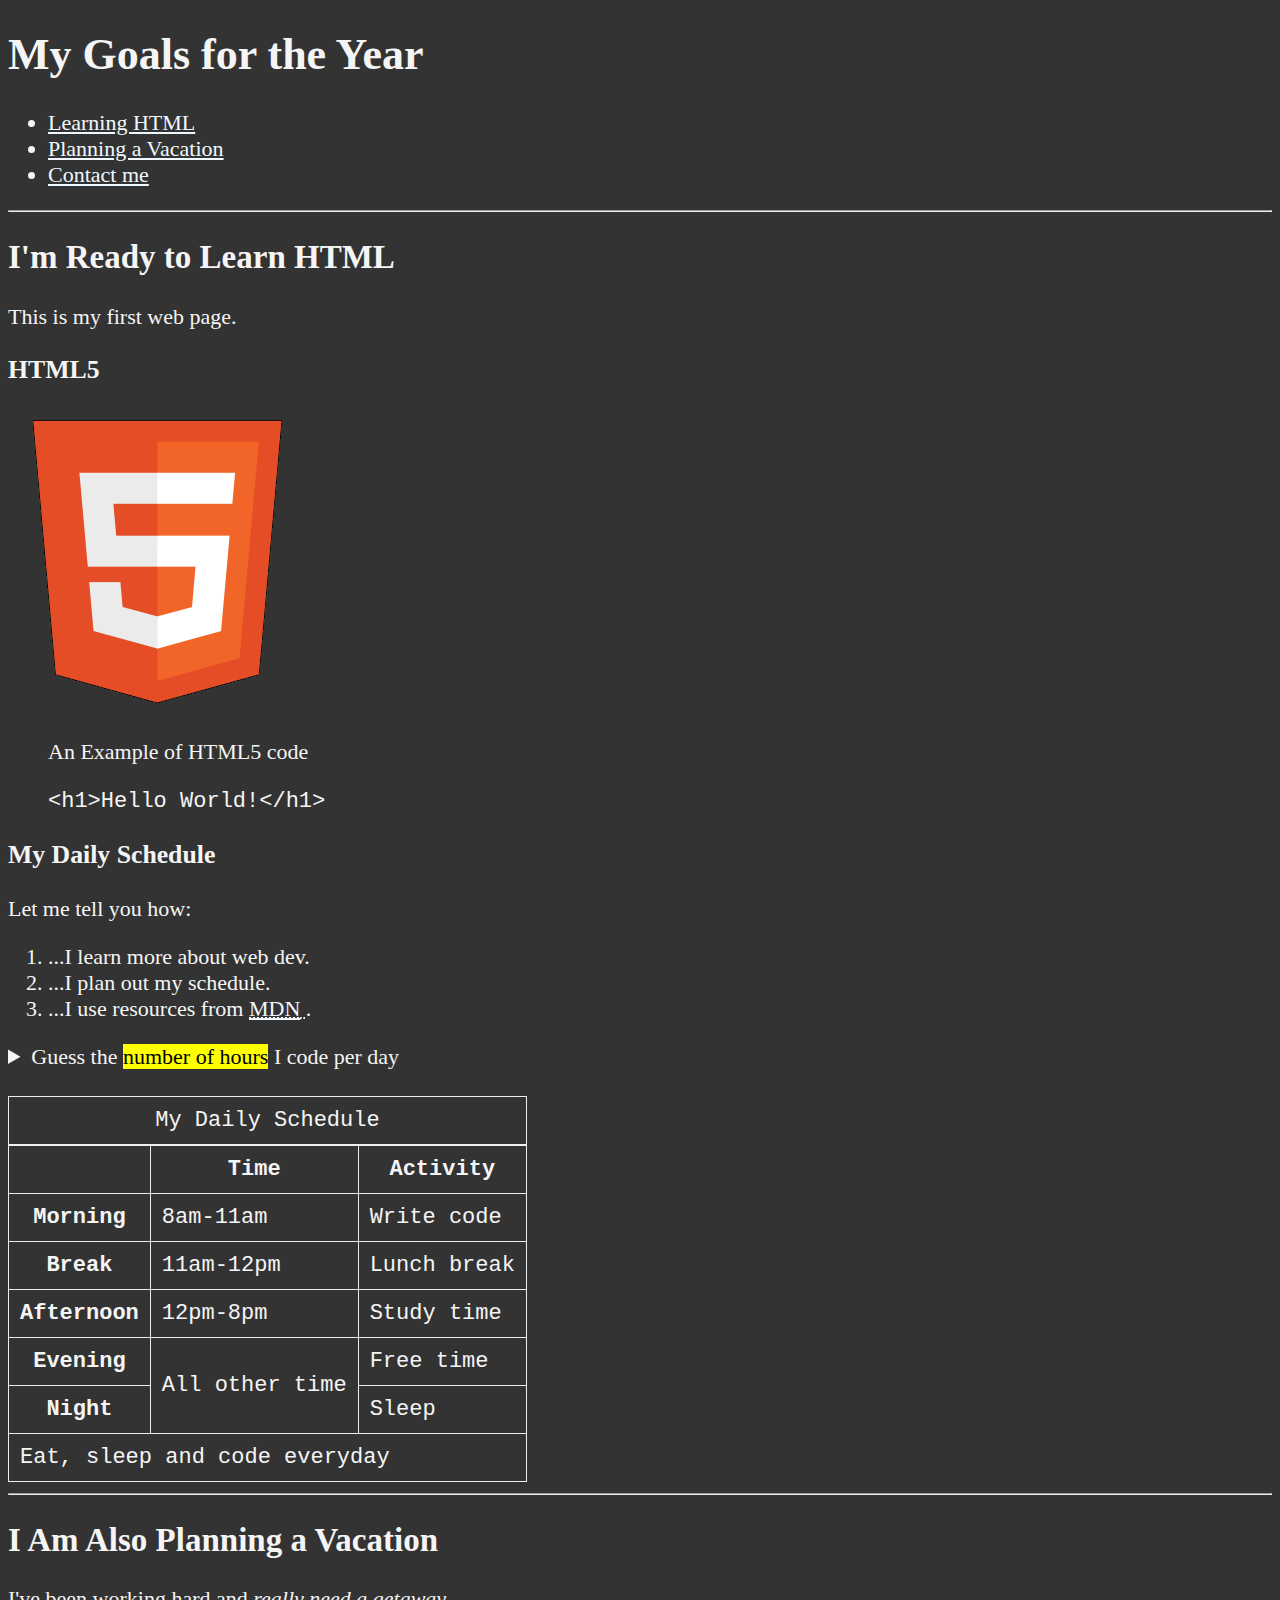
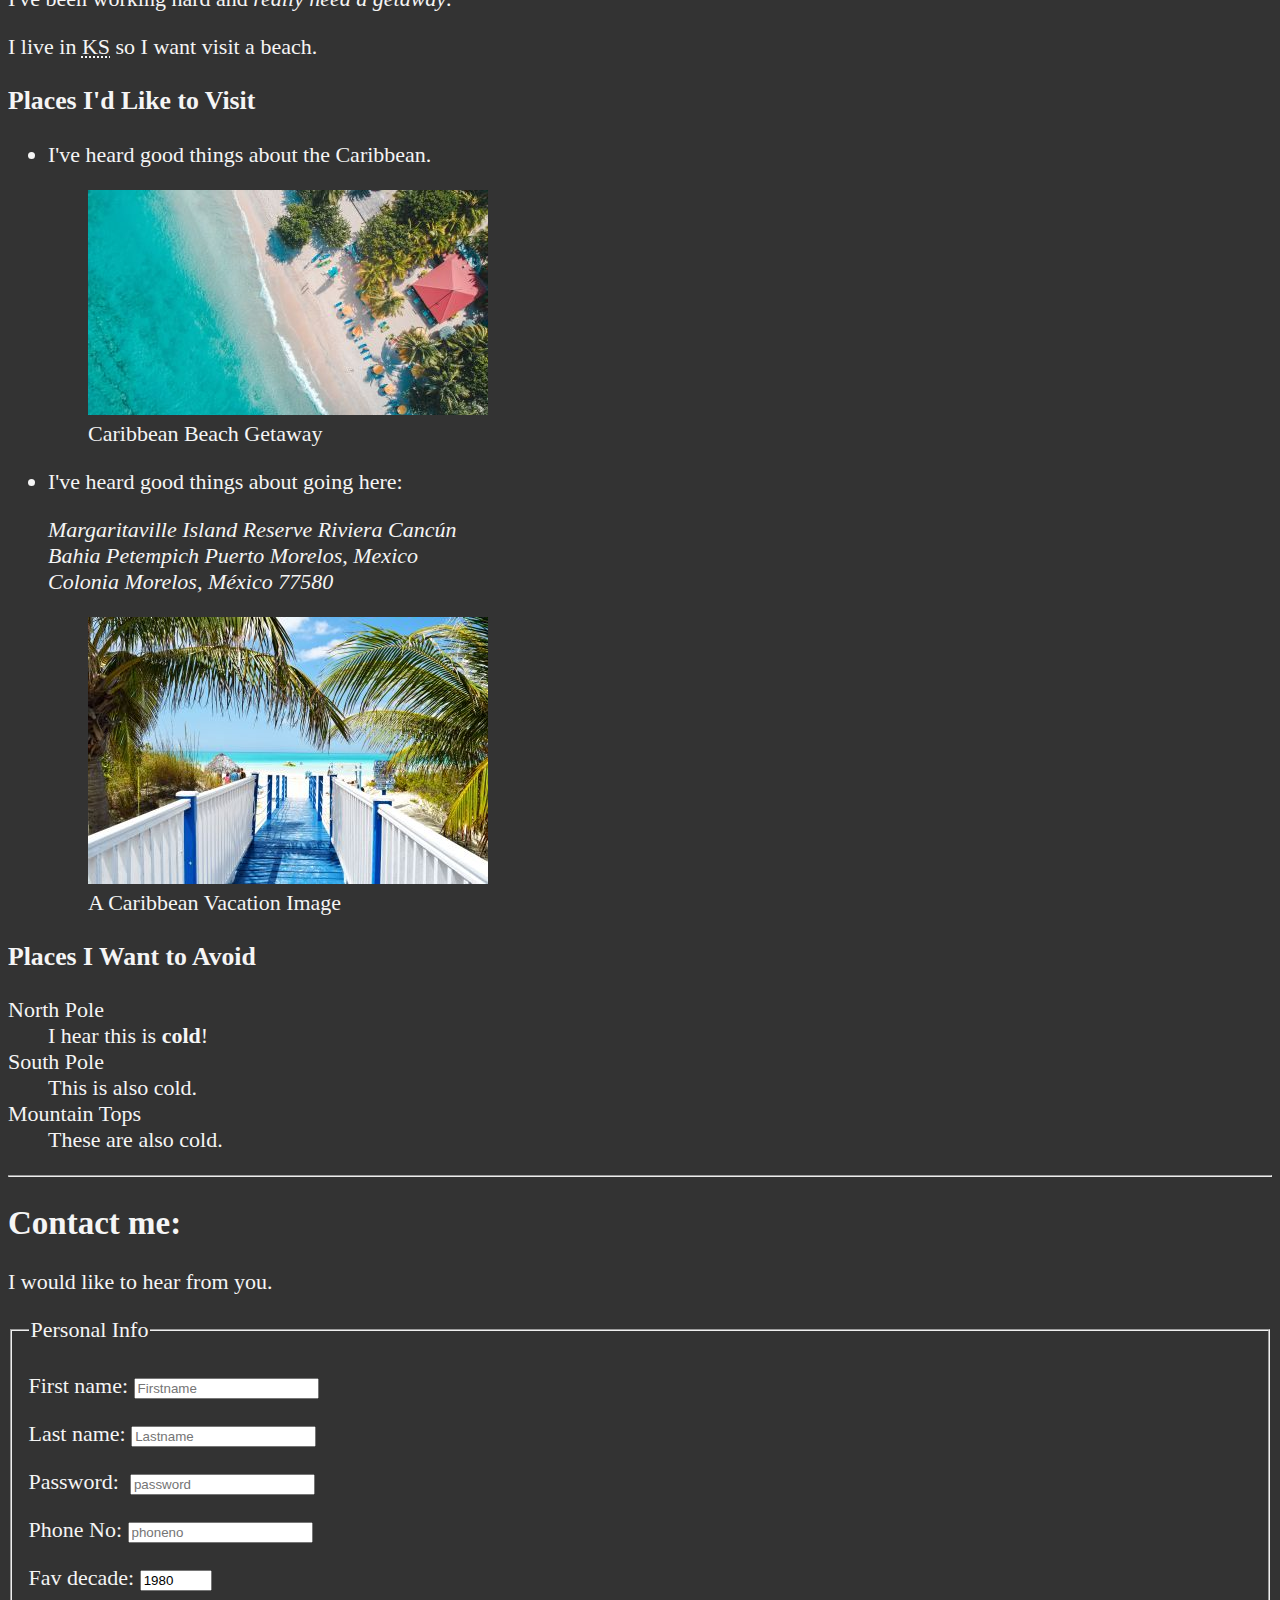
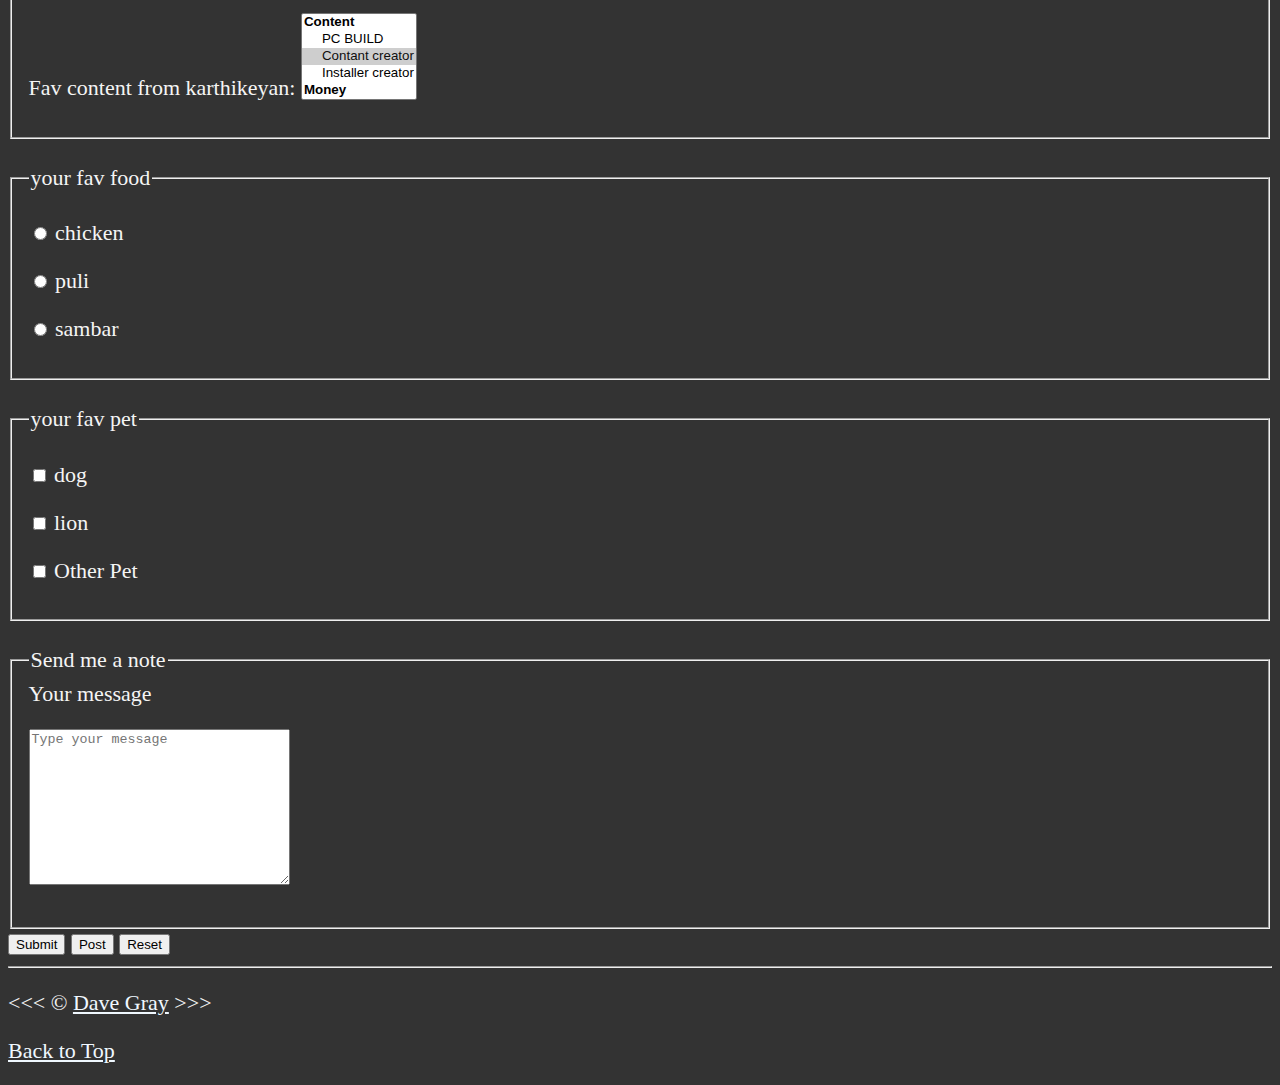
<file: 28-01-2024/index.html>
<!DOCTYPE html>
<html lang="en">
<head>
    <meta charset="UTF-8">
    <meta name="author" content="Dave Gray">
    <meta name="description" content="This page contains all the things I am learning how to create as I learn HTML.">
    <title>My First Web Page</title>
    <link rel="icon" href="../28-01-2024/resource/html5.png" type="image/x-icon">
    <link rel="stylesheet" href="main.css" type="text/css">
</head>

<body>
    <header>
        <h1>My Goals for the Year</h1>

        <nav aria-label="primary-navigation">
            <ul>
                <li>
                    <a href="#html">Learning HTML</a>
                </li>
                <li>
                    <a href="#vacation">Planning a Vacation</a>
                </li>
                <li>
                    <a href="#contact">Contact me</a>
                </li>
            </ul>
        </nav>
    </header>

    <hr>
    <main>
        <article id="html">
            <h2>I'm Ready to Learn HTML</h2>
            <p>This is my first web page.</p>
            <section>
                <h3>HTML5</h3>
                <img src="../28-01-2024/resource/html_logo_300x300.png" alt="HTML5 Logo" title="I am learning HTML5" width="300"
                    height="300">
                <figure>
                    <figcaption>An Example of HTML5 code</figcaption>
                    <p>
                        <code>&lt;h1&gt;Hello World!&lt;/h1&gt;</code>
                    </p>
                </figure>
            </section>
            <section>
                <h3>My Daily Schedule</h3>
                <p>Let me tell you how:</p>
                <ol>
                    <li>...I learn more about web dev.</li>
                    <li>...I plan out my schedule.</li>
                    <li>...I use resources from <abbr title="Mozilla Developer Network">
                            <a href="https://developer.mozilla.org/">MDN</a>
                        </abbr>.</li>
                </ol>
                <aside>
                    <details>
                        <summary>Guess the <mark>number of hours</mark> I code per day</summary>
                        <p>I start at <time datetime="08:00">8 am</time> and I write code for <time datetime="PT3H">3
                                hours</time> every morning.</p>
                    </details>
                </aside>
                <br>
                <table>
                    <caption>My Daily Schedule</caption>
                    <thead>
                        <tr>
                            <th>&nbsp;</th>
                            <th scope="col">Time</th>
                            <th scope="col">Activity</th>    
                        </tr>
                    </thead>
                    <tbody>
                        <tr>
                            <th scope="row">Morning</th>
                            <td><time datetime="08:00">8am</time>-<time datetime="11:00">11am</time></td>
                            <td>Write code</td>
                        </tr>
                        <tr>
                            <th scope="row">Break</th>
                            <td><time datetime="11:00">11am</time>-<time datetime="12:00">12pm</time></td>
                            <td>Lunch break</td>
                        </tr>
                        <tr>
                            <th scope="row">Afternoon</th>
                            <td><time datetime="12:00">12pm</time>-<time datetime="18:00">8pm</time></td>
                            <td>Study time</td>
                        </tr>
                        <tr>
                            <th scope="row">Evening</th>
                            <td rowspan="2">All other time</td>
                            <td>Free time</td>
                        </tr>
                        <tr>
                            <th scope="row">Night</th>
                            <td>Sleep</td>
                        </tr>
                    </tbody>
                    <tfoot>
                        <tr>
                            <td colspan="3">Eat, sleep and code everyday</td>
                        </tr>
                    </tfoot>
                </table>
            </section>
        </article>

        <hr>

        <article id="vacation">
            <h2>I Am Also Planning a Vacation</h2>
            <p>I've been working hard and <em>really need a getaway</em>.</p>
            <p>I live in <abbr title="Kansas">KS</abbr> so I want visit a beach.</p>

            <section>
                <h3>Places I'd Like to Visit</h3>
                <ul>
                    <li>
                        <p>I've heard good things about the Caribbean.</p>
                        <figure>
                            <img src="../28-01-2024/resource/caribbean.jpg" alt="Caribbean Beach"
                                title="I want to visit a Caribbean beach." width="400" height="225" loading="lazy">
                            <figcaption>
                                Caribbean Beach Getaway
                            </figcaption>
                        </figure>
                    </li>
                    <li>
                        <p>I've heard good things about going here:</p>
                        <address>
                            Margaritaville Island Reserve Riviera Cancún<br>
                            Bahia Petempich Puerto Morelos, Mexico<br>
                            Colonia Morelos, México 77580
                        </address>
                        <figure>
                            <img src=".//resource/vacation.jpg" alt="Cancun Vacation" title="It's 5 o'Clock Somewhere!"
                                width="400" height="267" loading="lazy">
                            <figcaption>
                                A Caribbean Vacation Image
                            </figcaption>
                        </figure>
                    </li>
                </ul>
            </section>
            <!-- TODO: Add more places -->
            <section>
                <h3>Places I Want to Avoid</h3>
                <dl>
                    <dt>North Pole</dt>
                    <dd>I hear this is <strong>cold</strong>!</dd>

                    <dt>South Pole</dt>
                    <dd>This is also cold.</dd>

                    <dt>Mountain Tops</dt>
                    <dd>These are also cold.</dd>
                </dl>
            </section>
        </article>
        <hr>
        <article id="contact">
            <h2>Contact me:</h2>
            <p>I would like to hear from you.</p>
            <form action="https://httpbin.org/get" method="get">
                <fieldset>
                    <legend>Personal Info</legend>
                    <p>
                        <label for="firstName">First name:</label>
                        <input type="text" name="firstName" id="firstName" placeholder="Firstname" autocomplete="on" required>
                    </p>
                    <p>
                        <label for="lastName">Last name:</label>
                        <input type="text" name="lastName" id="lastName" placeholder="Lastname" autocomplete="on" required>
                    </p>
                    <p>
                        <label for="password">Password:</label>
                        &nbsp;<input type="password" name="password" id="password"  placeholder="password" required>
                    </p>
                    <p>
                        <label for="phoneno">Phone No:</label>
                        <input type="tel" name="phoneno" id="phoneno"  placeholder="phoneno" required pattern="[0-9]{3}[0-9]{3}[0-9]{4}">
                    </p>
                    <p>
                        <label for="decade">Fav decade:</label>
                        <input type="number" name="decade" id="decade" min="1950" max="2020" value="1980" step="10">
                    </p>
                    <p>
                        <label for="content">Fav content from karthikeyan:</label>
                        <select name="content" id="content" multiple size="5">
                            <optgroup label="Content">
                                <option value="PC BUILD">PC BUILD</option>
                                <option value="Contant creator" selected>Contant creator</option>
                                <option value="Installer creator">Installer creator</option>
                            </optgroup>
                            <optgroup label="Money">
                                <option value="Share market">Share market</option>
                                <option value="Trading">Trading</option>
                                <option value="Investment">Investment</option>
                            </optgroup>
                        </select>
                    </p>
                    <!-- <p>
                        <label for="content">Fav content from karthikeyan:</label>
                        <input type="text" name="content" id="content" list="content-list">
                        <datalist id="content-list">
                            <option value="PC BUILD">
                            <option value="Contant creator" selected>
                            <option value="Installer creator">
                            <option value="Share market">
                            <option value="Trading">
                            <option value="Investment">
                        </datalist>
                    </p> -->
                </fieldset>
                <br>
                <fieldset>
                    <legend>your fav food</legend>
                    <p>
                        <input type="radio" name="food" id="chicken" value="chicken">
                        <label for="chicken">chicken</label>
                    </p>
                    <p>
                        <input type="radio" name="food" id="puli" value="puli">
                        <label for="puli">puli</label>
                    </p>
                    <p>
                        <input type="radio" name="food" id="sambar" value="sambar">
                        <label for="sambar">sambar</label>
                    </p>
                </fieldset>
                <br>
                <fieldset>
                    <legend>your fav pet</legend>
                    <p>
                        <input type="checkbox" name="pet" id="dog" value="dog">
                        <label for="dog">dog</label>
                    </p>
                    <p>
                        <input type="checkbox" name="pet" id="lion" value="lion">
                        <label for="lion">lion</label>
                    </p>
                    <p>
                        <input type="checkbox" name="pet" id="other-pet" value="other-pet">
                        <label for="other-pet">Other Pet</label>
                    </p>
                </fieldset>
                <br>
                <fieldset>
                    <legend>Send me a note</legend>
                    <label for="message">Your message</label>
                    <p>
                        <textarea name="message" id="message" cols="30" rows="10" placeholder="Type your message"></textarea>
                    </p>
                </fieldset>
                <button type="submit">Submit</button>
                <button type="submit" formaction="https://httpbin.org/post" formmethod="post">Post</button>
                <button type="reset">Reset</button>
                <br>
            </form>
        </article>
    </main>
    <hr>
    <footer>
        <p>
            &lt;&lt;&lt; &copy; <a href="aboutme.html">Dave Gray</a> &gt;&gt;&gt;
        </p>
        <p>
            <a href="#">Back to Top</a>
        </p>
    </footer>
</body>
</html>
</file>
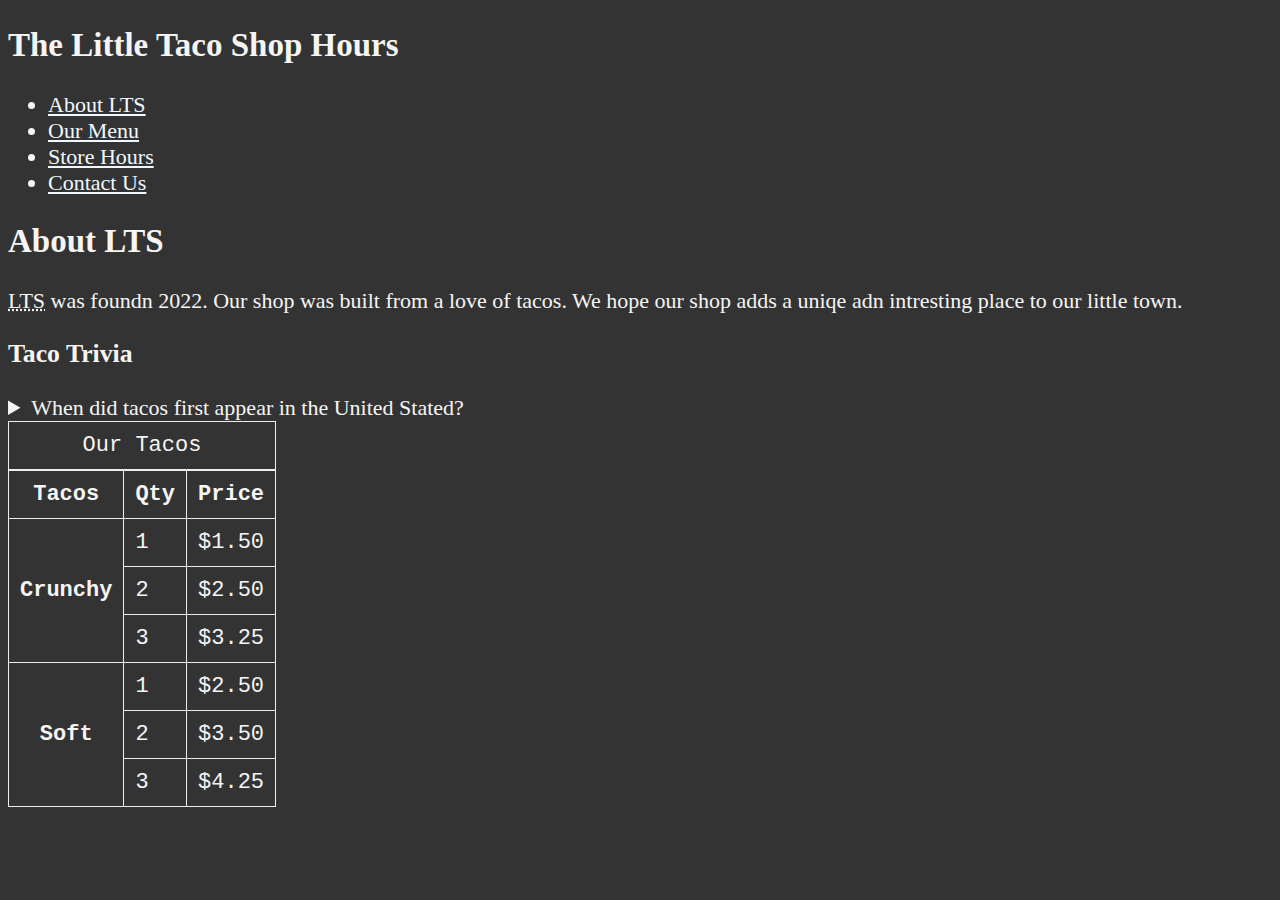
<file: 31-01-2024/index.html>
<!DOCTYPE html>
<html lang="en">
<head>
    <meta charset="UTF-8">
    <meta name="viewport" content="width=device-width, initial-scale=1.0">
    <title>Document</title>
    <link rel="stylesheet" href="../31-01-2024/main.css"">
</head>
<body>
    <article id="primary">
        <h2>The Little Taco Shop Hours</h2>
        <ul>
            <li>
                <a href="#aboutlts">About LTS</a>
            </li>
            <li>
                <a href="#ourmenu">Our Menu</a>
            </li>
            <li>
                <a href="../31-01-2024/StoreHours.html">Store Hours</a>
            </li>
            <li>
                <a href="#contactus">Contact Us</a>
            </li>
        </ul>
    </article>
    <article id="aboutlts">
        <h2>About LTS</h2>
        <p><abbr title="Little Taco Shop">LTS</abbr> was foundn 2022. Our shop was built from a love of tacos. We hope our shop adds a uniqe adn intresting place to our little town.</p>
        <h3>Taco Trivia</h3>
        <aside>
            <details>
                <summary>When did tacos first appear in the United Stated?</summary>
                <p>Need to discuss</p>
            </details>
        </aside>
    </article>
    <article id="ourmenu">
        <table>
            <caption>Our Tacos</caption>
            <thead>
                <tr>
                    <th scope="col">Tacos</th>
                    <th scope="col">Qty</th>
                    <th scope="col">Price</th>
                </tr>
            </thead>
            <tbody>
                <tr>
                    <th scope="row" rowspan="3">Crunchy</th>
                    <td>1</td>
                    <td>$1.50</td>
                </tr>
                <tr>
                    <td>2</td>
                    <td>$2.50</td>
                </tr>
                <tr>
                    <td>3</td>
                    <td>$3.25</td>
                </tr>
                <tr>
                    <th scope="row" rowspan="3">Soft</th>
                    <td>1</td>
                    <td>$2.50</td>
                </tr>
                <tr>
                    <td>2</td>
                    <td>$3.50</td>
                </tr>
                <tr>
                    <td>3</td>
                    <td>$4.25</td>
                </tr>
            </tbody>
        </table>
    </article>
</body>
</html>
</file>
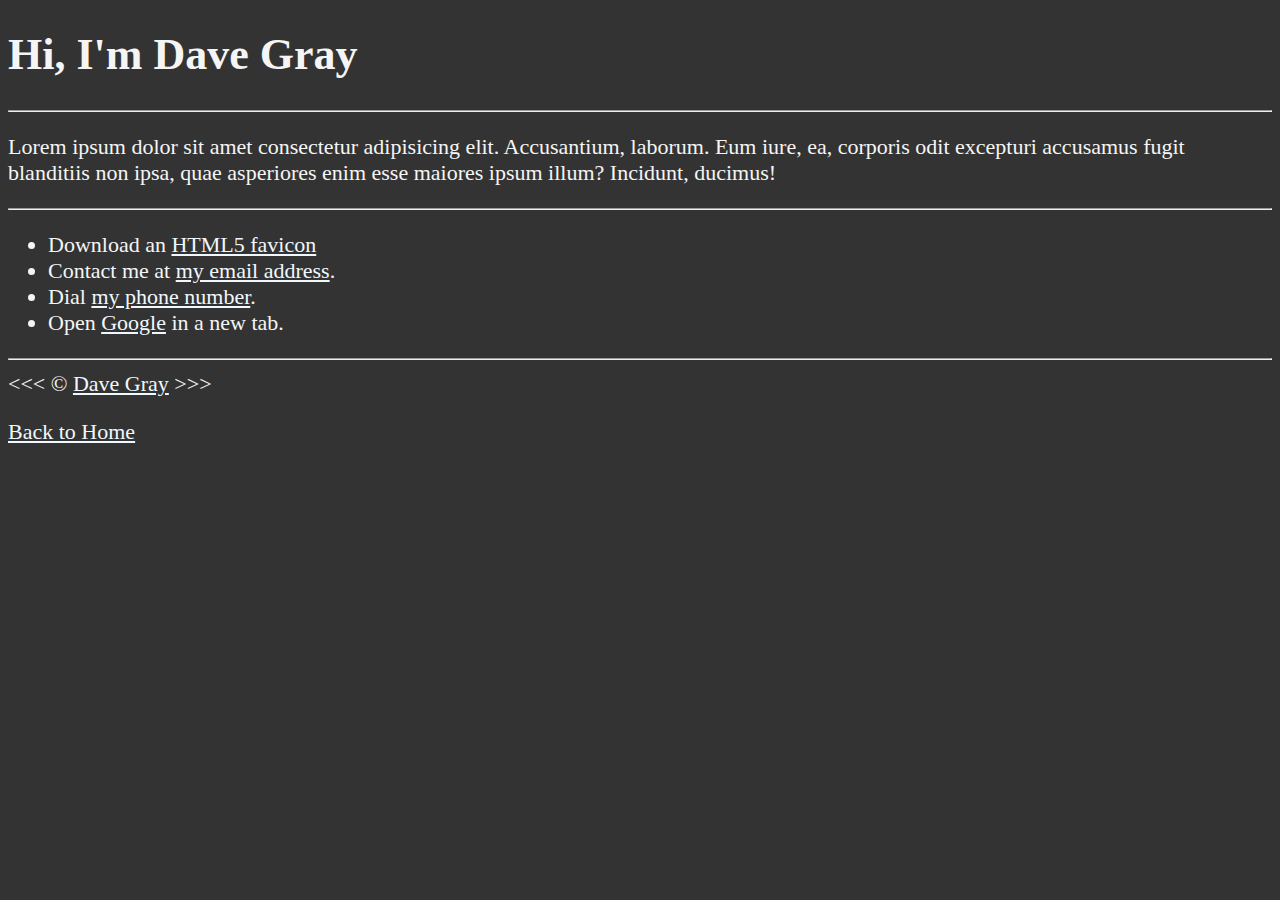
<file: 28-01-2024/aboutme.html>
<!DOCTYPE html>
<html lang="en">

<head>
    <meta charset="UTF-8">
    <meta name="author" content="Dave Gray">
    <meta name="description" content="Hi, I'm Dave Gray. This page is about me.">
    <title>About Me</title>
    <link rel="icon" href="../28-01-2024/resource/html5.png" type="image/x-icon">
    <link rel="stylesheet" href="main.css" type="text/css">
</head>

<body>
    <h1>Hi, I'm Dave Gray</h1>
    <hr>
    <p>
        Lorem ipsum dolor sit amet consectetur adipisicing elit. Accusantium, laborum. Eum iure, ea, corporis odit
        excepturi accusamus fugit blanditiis non ipsa, quae asperiores enim esse maiores ipsum illum? Incidunt, ducimus!
    </p>
    <hr>
    <ul>
        <li>
            Download an <a href="../28-01-2024/resource/html5.png" download>HTML5 favicon</a>
        </li>
        <li>
            Contact me at <a href="mailto:random@email.com">my email address</a>.
        </li>
        <li>
            Dial <a href="tel:+1234567890">my phone number</a>.
        </li>
        <li>
            Open <a href="https://www.google.com/" target="_blank">Google</a> in a new tab.
        </li>
    </ul>

    <hr>
    &lt;&lt;&lt; &copy; <a href="aboutme.html">Dave Gray</a> &gt;&gt;&gt;
    <p>
        <a href="index.html">Back to Home</a>
    </p>
</body>

</html>
</file>
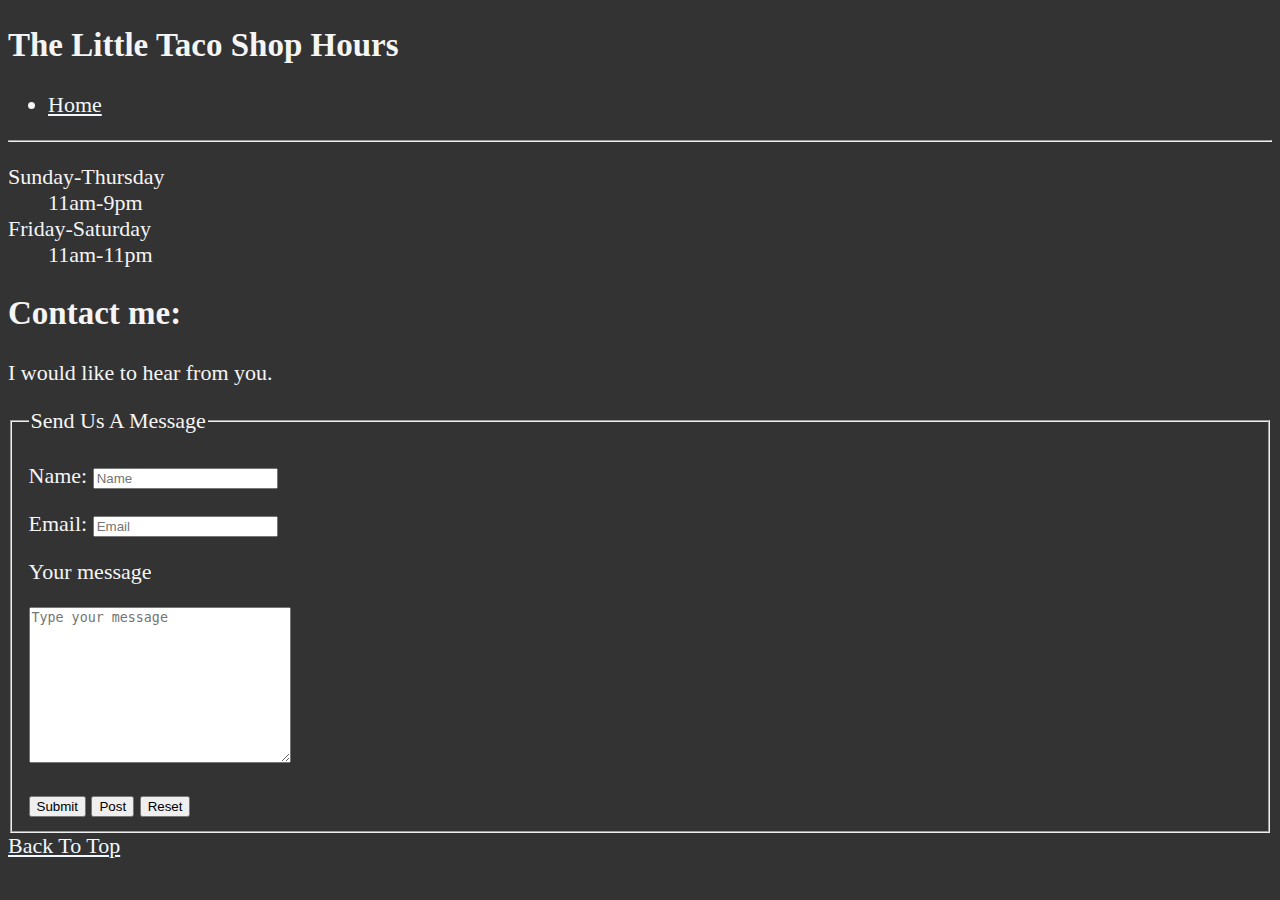
<file: 31-01-2024/contactus.html>
<!DOCTYPE html>
<html lang="en">
<head>
    <meta charset="UTF-8">
    <meta name="viewport" content="width=device-width, initial-scale=1.0">
    <title>Document</title>
    <link rel="stylesheet" href="../31-01-2024/main.css">
</head>
<body>
    <header>
        <h2>The Little Taco Shop Hours</h2>
        <ul>
            <li>
                <a href="../31-01-2024/index.html">Home</a>
            </li>
        </ul>
    </header>
    <hr>
    <main>
        <article id="storehours">
            <dl>
                <dt>Sunday-Thursday</dt>
                <dd>11am-9pm</dd>
                <dt>Friday-Saturday</dt>
                <dd>11am-11pm</dd>
            </dl>
        </article>
        <article id="contact">
            <h2>Contact me:</h2>
            <p>I would like to hear from you.</p>
            <form action="https://httpbin.org/get" method="get">
                <fieldset>
                    <legend>Send Us A Message</legend>
                    <p>
                        <label for="Name">Name:</label>
                        <input type="text" name="Name" id="Name" placeholder="Name" autocomplete="on" required>
                    </p>
                    <p>
                        <label for="Email">Email:</label>
                        <input type="text" name="Email" id="Email" placeholder="Email" autocomplete="on" required>
                    </p>
                    <label for="message">Your message</label>
                    <p>
                        <textarea name="message" id="message" cols="30" rows="10" placeholder="Type your message"></textarea>
                    </p>
                <button type="submit">Submit</button>
                <button type="submit" formaction="https://httpbin.org/post" formmethod="post">Post</button>
                <button type="reset">Reset</button>
                <br>
            </form>
        </article>
    </main>
    <footer>
        <a href="#">Back To Top</a>
    </footer>
</body>
</html>
</file>
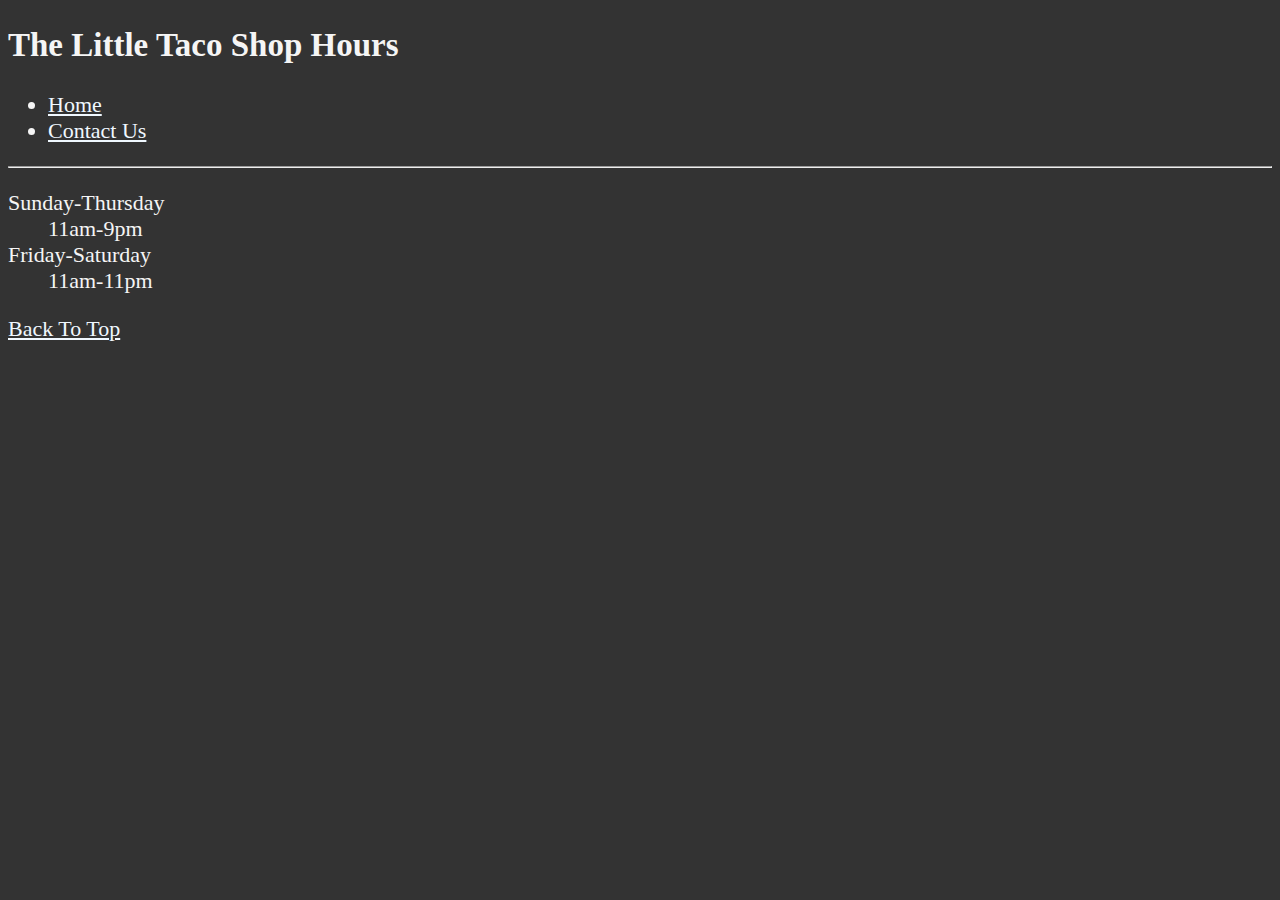
<file: 31-01-2024/StoreHours.html>
<!DOCTYPE html>
<html lang="en">
<head>
    <meta charset="UTF-8">
    <meta name="viewport" content="width=device-width, initial-scale=1.0">
    <title>Document</title>
    <link rel="stylesheet" href="../31-01-2024/main.css">
</head>
<body>
    <header>
        <h2>The Little Taco Shop Hours</h2>
        <ul>
            <li>
                <a href="../31-01-2024/index.html">Home</a>
            </li>
            <li>
                <a href="../31-01-2024/contactus.html">Contact Us</a>
            </li>
        </ul>
    </header>
    <hr>
    <main>
        <article id="storehours">
            <dl>
                <dt>Sunday-Thursday</dt>
                <dd>11am-9pm</dd>
                <dt>Friday-Saturday</dt>
                <dd>11am-11pm</dd>
            </dl>
        </article>
    </main>
    <footer>
        <a href="#">Back To Top</a>
    </footer>
</body>
</html>
</file>
<file: 28-01-2024/main.css>
html {
    font-size: 22px;
}

body {
    background-color: #333;
    color: whitesmoke;
}

a {
    color: aliceblue;
}

a:visited {
    color: lightgray;
}

a:hover, a:active {
    color: #eee;
}

table, tr,th,td,caption{
    border: 1px solid #eee;
    font-family: 'Courier New', Courier, monospace;
    border-collapse: collapse;
    padding: 0.5rem;
}
</file>
<file: 31-01-2024/main.css>
html {
    font-size: 22px;
}

body {
    background-color: #333;
    color: whitesmoke;
}

a {
    color: aliceblue;
}

a:visited {
    color: lightgray;
}

a:hover, a:active {
    color: #eee;
}

table, tr,th,td,caption{
    border: 1px solid #eee;
    font-family: 'Courier New', Courier, monospace;
    border-collapse: collapse;
    padding: 0.5rem;
}
</file>
